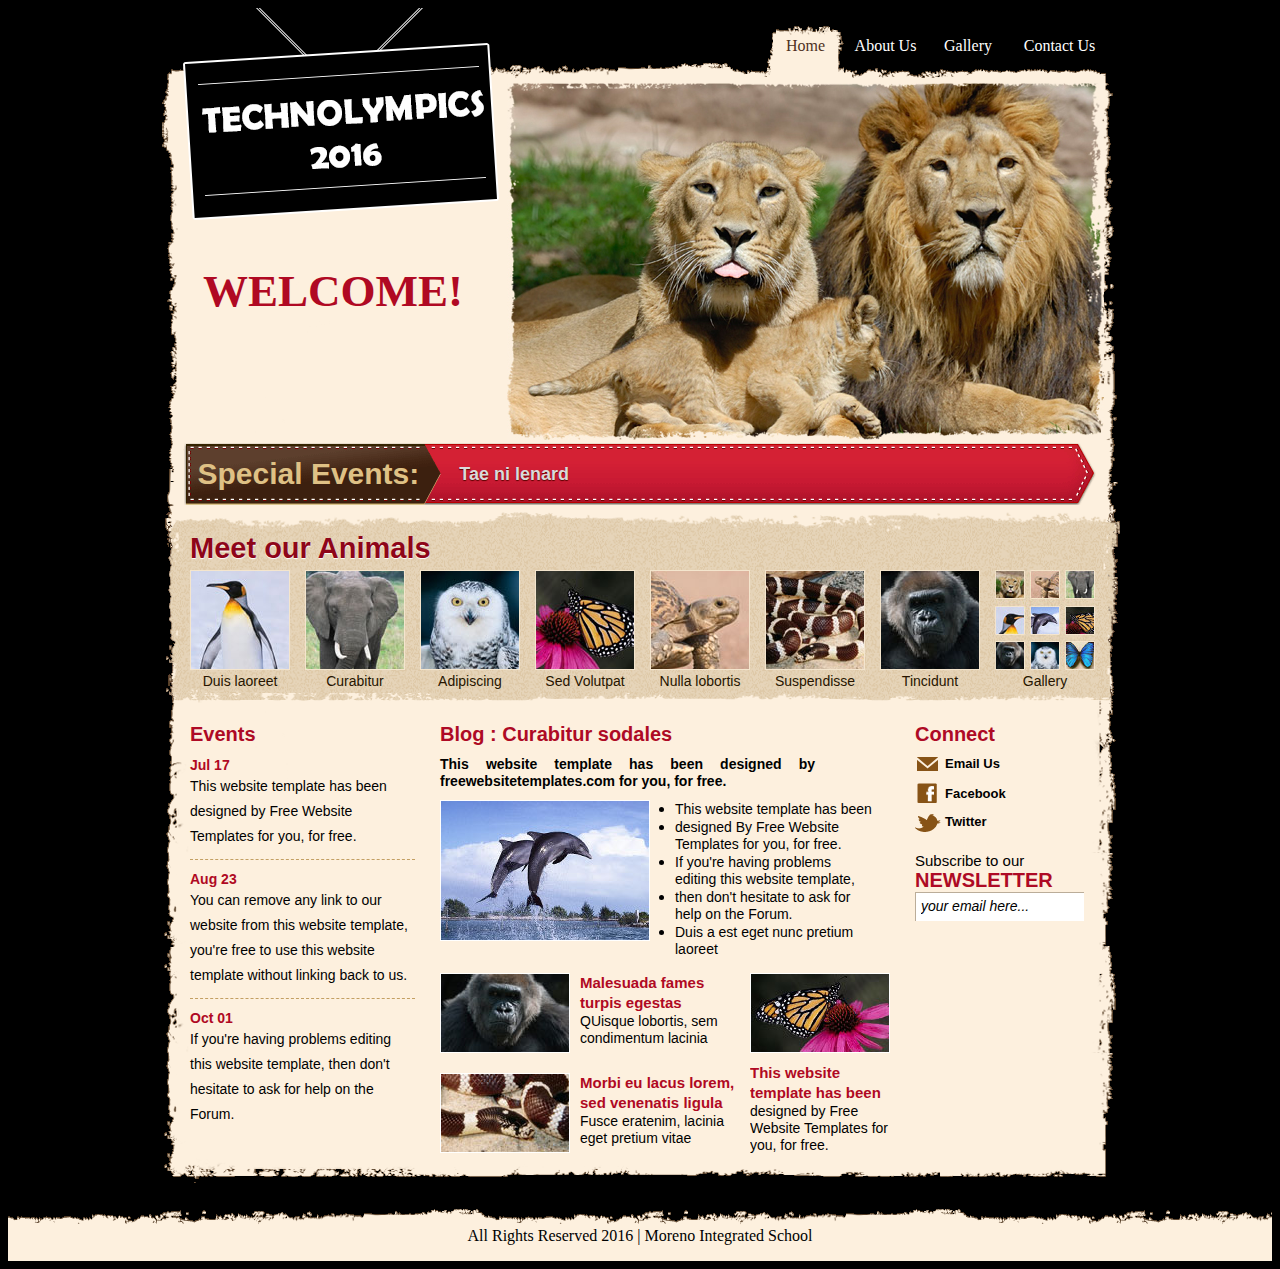
<file: index.html>
﻿<!DOCTYPE html>
<html>

<head>
<title>TECHNOLYMPICS</title>
<meta http-equiv="Content-Type" content="text/html; charset=utf-8"/>
<link rel="stylesheet" href="css/style.css" type="text/css" />
</head>

<body>

<div id="page">
  <div id="header"> <a href="#" id="logo"><img src="images/logo.png" alt=""/></a>
    
    <a>
	<b>WELCOME!</b>
	</a>
	
    <ul id="navigation">
      <li id="link1" class="selected"><a href="index.html">Home</a></li>
      <li id="link2"><a href="about.html">About Us</a></li>
      <li id="link3"><a href="gallery.html">Gallery</a></li>
      <li id="link4"><a href="contact.html">Contact Us</a></li>
    </ul>
	
	
    <img src="images/lion-family.jpg" alt=""/>
    <div>
      <h1>Special Events:</h1>
      <p><b>Tae ni lenard</b></p>
    </div>
  </div>
  <div id="content">
    <div id="featured">
      <h2>Meet our Animals</h2>
      <ul>
        <li class="first"> <a href="#"><img src="images/penguin.jpg" alt=""/></a> <a href="#">Duis laoreet</a> </li>
        <li> <a href="#"><img src="images/elephant.jpg" alt=""/></a> <a href="#">Curabitur</a> </li>
        <li> <a href="#"><img src="images/owl.jpg" alt=""/></a> <a href="#">Adipiscing</a> </li>
        <li> <a href="#"><img src="images/butterfly.jpg" alt=""/></a> <a href="#">Sed Volutpat</a> </li>
        <li> <a href="#"><img src="images/turtle.jpg" alt=""/></a> <a href="#">Nulla lobortis</a> </li>
        <li> <a href="#"><img src="images/snake.jpg" alt=""/></a> <a href="#">Suspendisse</a> </li>
        <li> <a href="#"><img src="images/gorilla.jpg" alt=""/></a> <a href="#">Tincidunt</a> </li>
        <li class="last"> <a href="#"><img src="images/button-view-gallery.jpg" alt=""/></a> <a href="gallery.html">Gallery</a> </li>
      </ul>
    </div>
    <div class="section1">
      <h2>Events</h2>
      <ul id="article">
        <li class="first"> <a href="#"><span>Jul 17</span></a>
          <p>This website template has been designed by Free Website Templates for you, for free.</p>
        </li>
        <li> <a href="#"><span>Aug 23</span></a>
          <p>You can remove any link to our website from this website template, you're free to use this website template without linking back to us.</p>
        </li>
        <li> <a href="#"><span>Oct 01</span></a>
          <p>If you're having problems editing this website template, then don't hesitate to ask for help on the Forum.</p>
        </li>
      </ul>
    </div>
    <div class="section2">
      <h2>Blog : Curabitur sodales</h2>
      <p>This website template has been designed by freewebsitetemplates.com for you, for free.</p>
      <a href="#"><img src="images/dolphins.jpg" alt=""/></a>
      <ul>
        <li>
          <p>This website template has been</p>
        </li>
        <li>
          <p>designed By Free Website Templates for you, for free.</p>
        </li>
        <li>
          <p>If you're having problems editing this website template,</p>
        </li>
        <li>
          <p>then don't hesitate to ask for help on the Forum.</p>
        </li>
        <li>
          <p>Duis a est eget nunc pretium laoreet</p>
        </li>
      </ul>
      <div id="section1">
        <ul>
          <li> <a href="#"><img src="images/gorilla-2.jpg" alt=""/></a>
            <h4><a href="#">Malesuada fames turpis egestas</a></h4>
            <p>QUisque lobortis, sem condimentum lacinia</p>
          </li>
          <li> <a href="#"><img src="images/snake-2.jpg" alt=""/></a> 
            <h4><a href="#">Morbi eu lacus lorem, sed venenatis ligula</a></h4>
            <p>Fusce eratenim, lacinia eget pretium vitae</p>
          </li>
        </ul>
      </div>
      <div id="section2">
        <ul>
          <li> <a href="#"><img src="images/butterfly-2.jpg" alt=""/></a>
            <h4><a href="#">This website template has been</a></h4>
            <p>designed by Free Website Templates for you, for free.</p>
          </li>
        </ul>
      </div>
    </div>
    <div class="section3">
      <h2>Connect</h2>
      <a href="#" id="email">Email Us</a> <a href="#" id="facebook">Facebook</a> <a href="#" id="twitter">Twitter</a>
      <form action="#">
        <h3>Subscribe to our</h3>
        <h2>NEWSLETTER</h2>
        <input type="text" value="your email here..." onBlur="this.value=!this.value?'your email here...':this.value;" onFocus="this.select()" onClick="this.value='';" />
      </form>
    </div>
  </div>
  <div id="footer">
       <center><p>All Rights Reserved 2016 | Moreno Integrated School</p></center>
  </div>
</div>
</body>
</html>
</file>
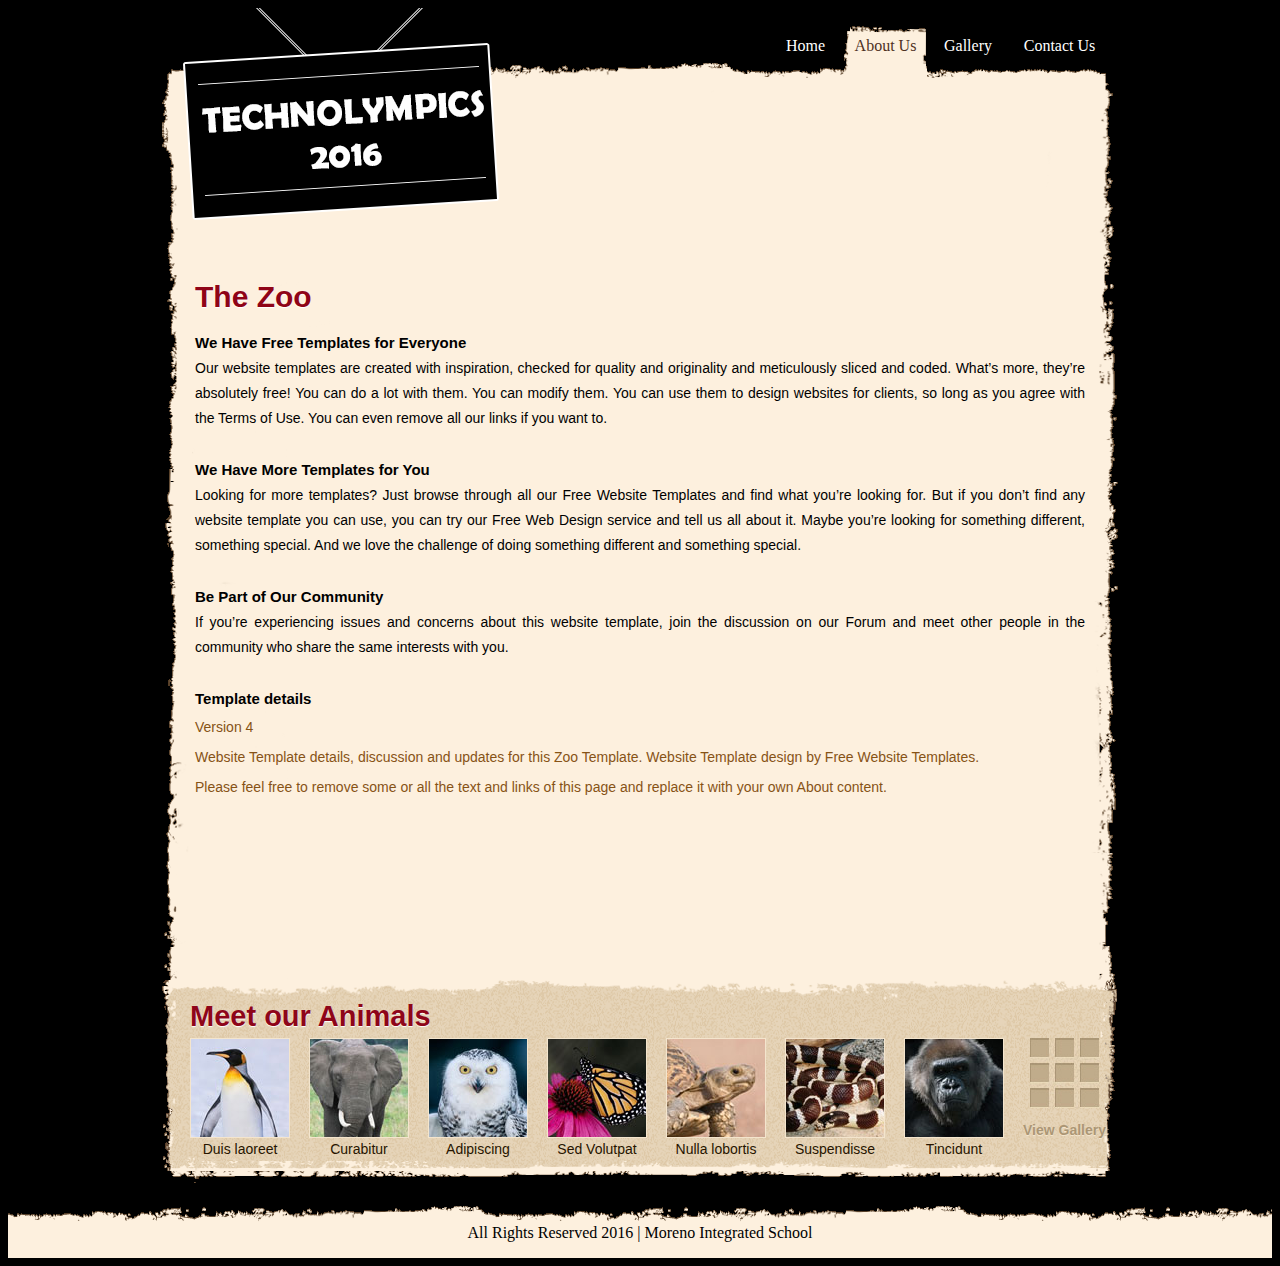
<file: about.html>
<!DOCTYPE html>
<html>
<head>
<title>About Us</title>
<meta http-equiv="Content-Type" content="text/html; charset=utf-8"/>
<link rel="stylesheet" href="css/style.css" type="text/css" />
</head>
<body>
<div id="page">
  <div id="header"> <a href="#" id="logo"><img src="images/logo.png" alt=""/></a>

    <ul id="navigation">
      <li id="link1"><a href="index.html">Home</a></li>
      <li id="link2" class="selected"><a href="about.html">About Us</a></li>
      <li id="link3"><a href="gallery.html">Gallery</a></li>
      <li id="link4"><a href="contact.html">Contact Us</a></li>
    </ul>
  </div>
  <div id="content">
    <div id="zoo">
      <h1>The Zoo</h1>
      <h3>We Have Free Templates for Everyone</h3>
      <p>Our website templates are created with inspiration, checked for quality and originality and meticulously sliced and coded. What’s more, they’re absolutely free! You can do a lot with them. You can modify them. You can use them to design websites for clients, so long as you agree with the Terms of Use. You can even remove all our links if you want to.</p>
      <h3>We Have More Templates for You</h3>
      <p>Looking for more templates? Just browse through all our Free Website Templates and find what you’re looking for. But if you don’t find any website template you can use, you can try our Free Web Design service and tell us all about it. Maybe you’re looking for something different, something special. And we love the challenge of doing something different and something special.</p>
      <h3>Be Part of Our Community</h3>
      <p>If you’re experiencing issues and concerns about this website template, join the discussion on our Forum and meet other people in the community who share the same interests with you.</p>
      <h3>Template details</h3>
      <h4>Version 4</h4>
      <h4>Website Template details, discussion and updates for this Zoo Template. Website Template design by Free Website Templates.</h4>
      <h4>Please feel free to remove some or all the text and links of this page and replace it with your own About content.</h4>
    </div>
    <div class="featured">
      <h2>Meet our Animals</h2>
      <ul>
        <li class="first"> <a href="#"><img src="images/penguin.jpg" alt=""/></a> <a href="#">Duis laoreet</a> </li>
        <li> <a href="#"><img src="images/elephant.jpg" alt=""/></a> <a href="#">Curabitur</a> </li>
        <li> <a href="#"><img src="images/owl.jpg" alt=""/></a> <a href="#">Adipiscing</a> </li>
        <li> <a href="#"><img src="images/butterfly.jpg" alt=""/></a> <a href="#">Sed Volutpat</a> </li>
        <li> <a href="#"><img src="images/turtle.jpg" alt=""/></a> <a href="#">Nulla lobortis</a> </li>
        <li> <a href="#"><img src="images/snake.jpg" alt=""/></a> <a href="#">Suspendisse</a> </li>
        <li> <a href="#"><img src="images/gorilla.jpg" alt=""/></a> <a href="#">Tincidunt</a> </li>
        <li class="last"> <a href="#"><img src="images/button-view-gallery2.jpg" alt=""/></a> <a href="#">View Gallery</a> </li>
      </ul>
    </div>
  </div>
  <div id="footer">
       <center><p>All Rights Reserved 2016 | Moreno Integrated School</p></center>
  </div>
</div>
</body>
</html>
</file>
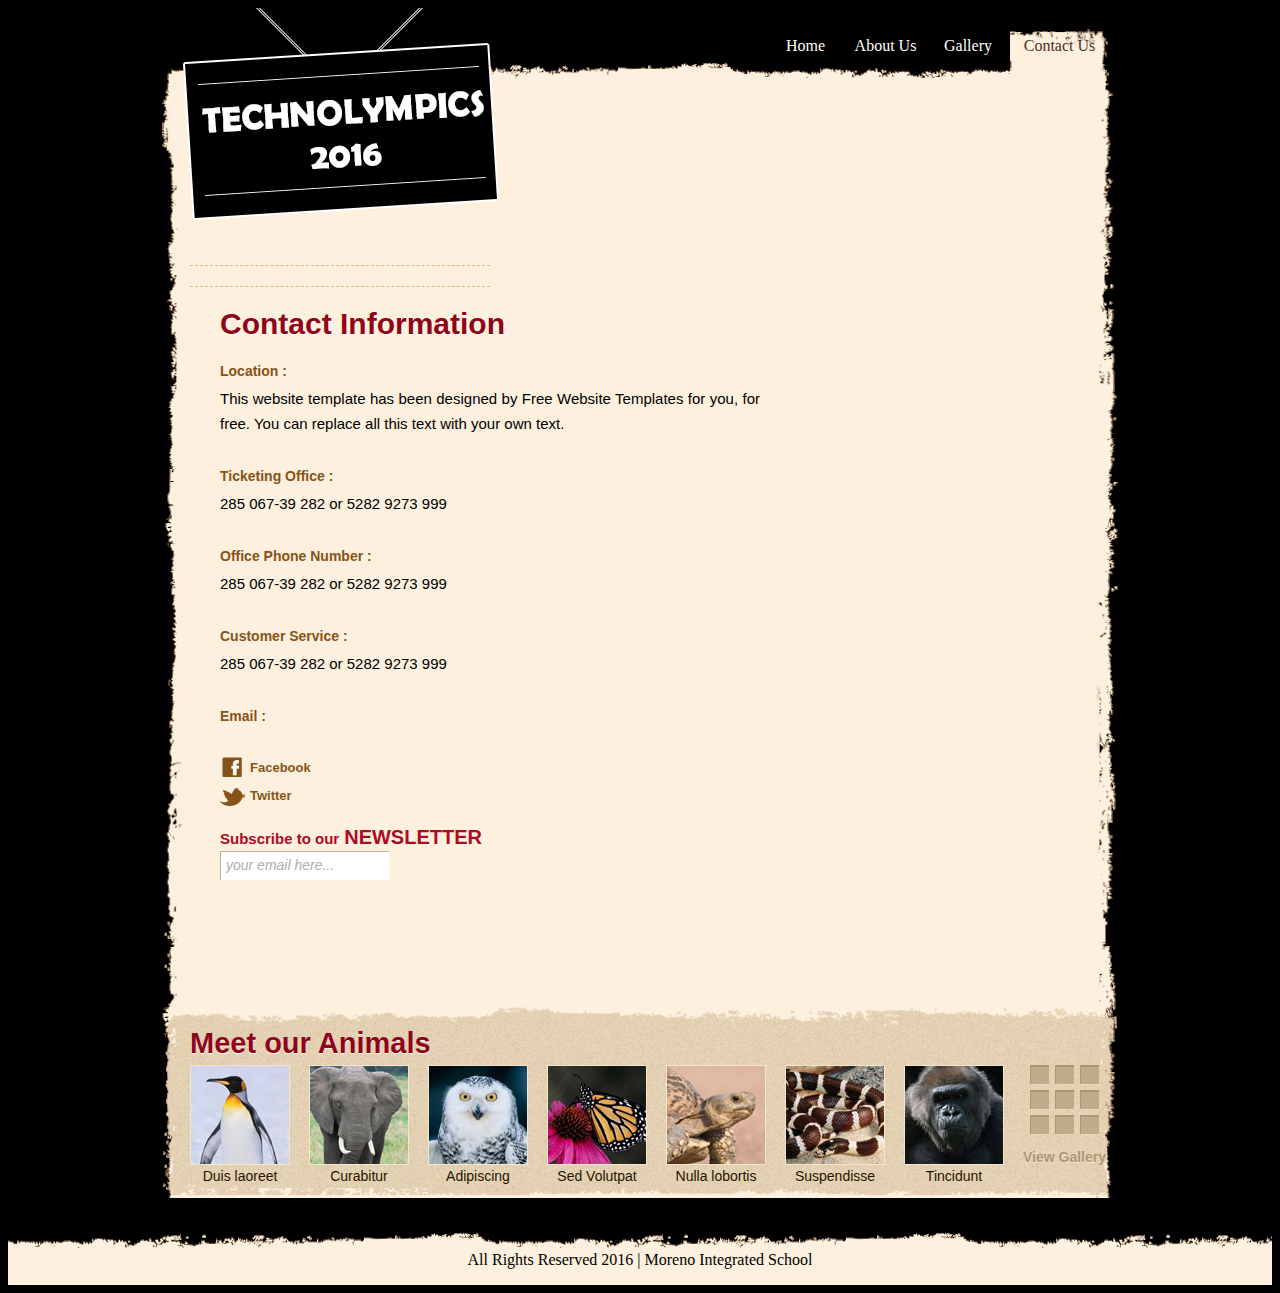
<file: contact.html>
<!DOCTYPE html>
<html>
<head>
<title>Contact</title>
<meta http-equiv="Content-Type" content="text/html; charset=utf-8"/>
<link rel="stylesheet" href="css/style.css" type="text/css" />
</head>
<body>
<div id="page">
  <div id="header"> <a href="#" id="logo"><img src="images/logo.png" alt=""/></a>
    <ul id="links">

    <ul id="navigation">
      <li id="link1"><a href="index.html">Home</a></li>
      <li id="link2"><a href="about.html">About Us</a></li>
      <li id="link3"><a href="gallery.html">Gallery</a></li>
      <li id="link4" class="selected"><a href="contact.html">Contact Us</a></li>
    </ul>
  </div>
  <div id="content">
    <div id="contact">
      <h1>Contact Information</h1>
      <h4>Location :</h4>
      <p>This website template has been designed by Free Website Templates for you, for free. You can replace all this text with your own text.</p>
      <h4>Ticketing Office :</h4>
      <p>285 067-39 282 or 5282 9273 999</p>
      <h4>Office Phone Number :</h4>
      <p>285 067-39 282 or 5282 9273 999</p>
      <h4>Customer Service :</h4>
      <p>285 067-39 282 or 5282 9273 999</p>
      <h4>Email :</h4>
      <p></p>
      <a href="#" id="facebook">Facebook</a> <a href="#" id="twitter">Twitter</a>
      <form action="#">
        <h3>Subscribe to our</h3>
        <h2>NEWSLETTER</h2>
        <input type="text" value="your email here..." onBlur="this.value=!this.value?'your email here...':this.value;" onFocus="this.select()" onClick="this.value='';" />
      </form>
    </div>
    <div class="featured">
      <h2>Meet our Animals</h2>
      <ul>
        <li class="first"> <a href="#"><img src="images/penguin.jpg" alt=""/></a> <a href="#">Duis laoreet</a> </li>
        <li> <a href="#"><img src="images/elephant.jpg" alt=""/></a> <a href="#">Curabitur</a> </li>
        <li> <a href="#"><img src="images/owl.jpg" alt=""/></a> <a href="#">Adipiscing</a> </li>
        <li> <a href="#"><img src="images/butterfly.jpg" alt=""/></a> <a href="#">Sed Volutpat</a> </li>
        <li> <a href="#"><img src="images/turtle.jpg" alt=""/></a> <a href="#">Nulla lobortis</a> </li>
        <li> <a href="#"><img src="images/snake.jpg" alt=""/></a> <a href="#">Suspendisse</a> </li>
        <li> <a href="#"><img src="images/gorilla.jpg" alt=""/></a> <a href="#">Tincidunt</a> </li>
        <li class="last"> <a href="#"><img src="images/button-view-gallery2.jpg" alt=""/></a> <a href="#">View Gallery</a> </li>
      </ul>
    </div>
  </div>
  <div id="footer">
       <center><p>All Rights Reserved 2016 | Moreno Integrated School</p></center>
  </div>
</div>
</body>
</html>
</file>
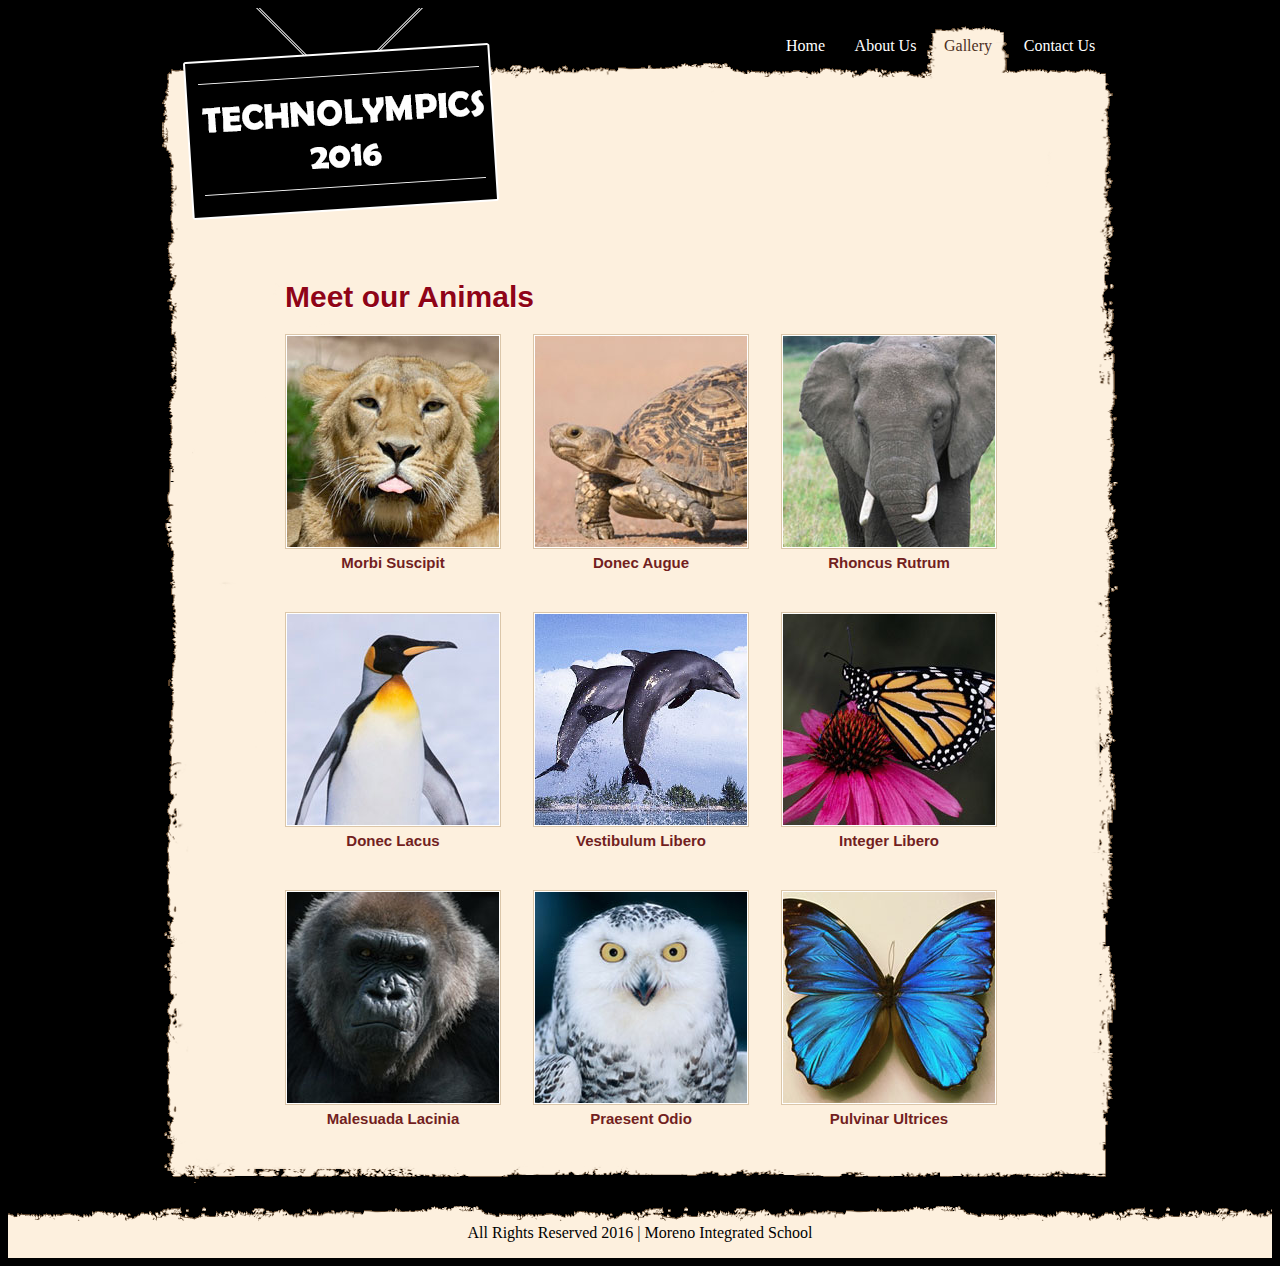
<file: gallery.html>
<!DOCTYPE html>
<html>
<head>
<title>Gallery</title>
<meta http-equiv="Content-Type" content="text/html; charset=utf-8"/>
<link rel="stylesheet" href="css/style.css" type="text/css" />
</head>
<body>
<div id="page">
  <div id="header"> <a href="#" id="logo"><img src="images/logo.png" alt=""/></a>


    <ul id="navigation">
      <li id="link1"><a href="index.html">Home</a></li>
      <li id="link2"><a href="about.html">About Us</a></li>
      <li id="link3" class="selected"><a href="gallery.html">Gallery</a></li>
      <li id="link4"><a href="contact.html">Contact Us</a></li>
    </ul>
  </div>
  <div id="content">
    <div id="gallery">
      <h1>Meet our Animals</h1>
      <ul>
        <li>
          <div><a href="#"><img src="images/gallery-lion.jpg" alt=""/></a></div>
          <a href="#">Morbi Suscipit</a> </li>
        <li>
          <div><a href="#"><img src="images/gallery-turtle.jpg" alt=""/></a></div>
          <a href="#">Donec Augue</a> </li>
        <li>
          <div><a href="#"><img src="images/gallery-elephant.jpg" alt=""/></a></div>
          <a href="#">Rhoncus Rutrum</a> </li>
        <li>
          <div><a href="#"><img src="images/gallery-penguin.jpg" alt=""/></a></div>
          <a href="#">Donec Lacus</a> </li>
        <li>
          <div><a href="#"><img src="images/gallery-dolphin.jpg" alt=""/></a></div>
          <a href="#">Vestibulum Libero</a> </li>
        <li>
          <div><a href="#"><img src="images/gallery-buterfly.jpg" alt=""/></a></div>
          <a href="#">Integer Libero</a> </li>
        <li>
          <div><a href="#"><img src="images/gallery-gorilla.jpg" alt=""/></a></div>
          <a href="#">Malesuada Lacinia</a> </li>
        <li>
          <div><a href="#"><img src="images/gallery-owl.jpg" alt=""/></a></div>
          <a href="#">Praesent Odio</a> </li>
        <li>
          <div><a href="#"><img src="images/gallery-blue-butterfly.jpg" alt=""/></a></div>
          <a href="#">Pulvinar Ultrices</a> </li>
      </ul>
    </div>
  </div>
  <div id="footer">
       <center><p>All Rights Reserved 2016 | Moreno Integrated School</p></center>
  </div>
</div>
</body>
</html>
</file>
<file: css/style.css>
/*------------------------- Layout styles ------------------------*/ 
body {
	background-color: black;
}
#page {
	background:url(../images/bg-page.gif) no-repeat center 0;
	height:auto;
	width:auto;
	margin:0 auto;
}
p a, h4 a {
	color: #b00923;
}
/*-------------------------	Header --------------------------*/
#header {
	font-family: arial;
	width:960px;
	margin:0 auto;
	position:relative;
}
#header a#logo {
	background: none;
	border: medium none;
	display: block;
	height: 252px;
	margin: 0;
	width: 347px;
}
#header a#logo img {
	border:0;
	position: relative;
	z-index: 1;
	top: 0;
	left: 1px;
}
#header ul {
	padding: 10px 0;
	margin:5px 0 0 30px;
	border: 1px #D5B88E;
	border-style: dashed none dashed none;
	list-style:none;
	width: 300px;
	float: none;
	overflow: hidden;
}
#header ul li {
	width: 87px;
	padding: 0 6px;
	border: 1px #D5B88E;
	border-style: none none none dashed;
}
#header ul li h2 {
	margin: 0;
}
#header ul li span {
	text-shadow: 0 1px 1px #FFFFFF;
	color: #900017;
	margin-top: 3px;
	display: block;
	font-size: 16px;
}

#header a {
	margin:11px 0px 120px 20px;
	width:306px;
	height:48px;
	font-size: 45px;
	font-family: comic sans ms;
	color: #b00923;
	text-decoration: none;
	display:block;
	line-height: 40px;
	text-align: center;
}

#header ul#navigation {
	border: 0 none;
	float: none !important;
	margin: 0;
	padding: 0;
	position: absolute;
	width: auto;
	right: 10px;
	top: 18px;
}
#header ul#navigation li {
	border:0;
	width: auto;
	padding: 0;
	text-align: center;
	line-height: 50px;
	height: 55px;
	float: left;
}
#header ul#navigation li a {
	background: none;
	color: #FFFFFF;
	font-size: 16px;
	font-weight: normal;
	height: auto;
	margin: 0;
	text-decoration: none;
	text-shadow: none;
	width: auto;
	outline:none;
}
#header ul#navigation li a:hover {
	color: #c0ab8a;
}
#header ul#navigation li#link1 {
	width:77px;
}
#header ul#navigation li#link1.selected {
	background:url(../images/navigation.gif) no-repeat;
	position: relative;
	z-index: 9;
}
#header ul#navigation li#link2 {
	width:83px;
}
#header ul#navigation li#link2.selected {
	background:url(../images/navigation.gif) no-repeat 0 -55px;
}
#header ul#navigation li#link3 {
	width:82px;
}
#header ul#navigation li#link3.selected {
	background:url(../images/navigation.gif) no-repeat 0 -279px;
}
#header ul#navigation li#link4 {
	width:101px;
}
#header ul#navigation li#link4.selected {
	background:url(../images/navigation.gif) no-repeat 0 -335px;
}
#header ul#navigation li.selected a {
	color:#4e311f;
}
#header img {
	left: 347px;
	position: absolute;
	top: 75px;
}
#header div {
	background:url(../images/interface.gif) no-repeat 0 -193px;
	width:915px;
	height:66px;
	margin: 0 auto;
}
#header div h1 {
	color: #DFC185;
	font-family: arial;
	font-size: 30px;
	line-height: 70px;
	margin: 0;
	padding-left: 15px;
	float: left;
	height: 66px;
}
#header div p {
	color: #dadada;
	float: left;
	font-size: 18px;
	line-height: 70px;
	margin: 0 0 0 40px;
	text-shadow: 0 1px 1px #5C0100;
	height: 66px;
}
#header div p a {
	color: #FFFFFF;
	display: inline;
	font-size: 18px;
	height: auto;
	line-height: 0;
	margin: 0;
	width: auto;
	background: none;
}
/*-------------------------	Content --------------------------*/
#content {
	width: 960px;
	margin: 0 auto;
	overflow: hidden;
	height: auto;
	padding-bottom: 30px;
}
#content div#featured {
	background:url(../images/interface.gif) no-repeat;
	height: 191px;
	padding: 0;
	float: none;
	margin-top: 7px;
	clear: both;
}
#content #featured h2 {
	color: #8E0519;
	font-family: arial;
	margin: 0;
	padding: 20px 0 0 30px;
	text-shadow: 0 1px 1px #FFFFFF;
	font-size: 29px;
}
#content #featured ul {
	margin: 0;
	padding: 5px 0 0 30px;
	list-style: none;
	height: auto;
	overflow: hidden;
	float: left;
	width: auto;
}
#content #featured ul li.first {
	margin-left: 0;
}
#content #featured ul li {
	float:left;
	text-align: center;
	margin-left: 15px;
	border: 0;
}
#content #featured ul li.last a img {
	border: 0!important;
}
#content #featured ul li a {
	border: 0 none;
	color: #271500;
	display: block;
	float: none;
	font-family: arial;
	font-size: 14px;
	margin: 0;
	text-decoration: none;
	text-indent: 0;
	background: none;
	width: auto;
	height: auto;
}
#content #featured ul li a:hover {
	background: none;
}
#content #featured ul li a img {
	border: 1px solid #f4e5cd !important;
	float: none;
}
#content #featured ul li a img:hover {
	filter:alpha(opacity=80);
	opacity:0.8;
}
#content #featured a img {
	border: 0!important;
	margin-right: 0;
	float: none;
}
#content div.featured {
	background:url(../images/interface.gif) no-repeat -3px 0;
	height: 191px;
	padding: 0;
	float: none;
	margin-top: 7px;
	clear: both;
}
#content .featured h2 {
	color: #8E0519;
	font-family: arial;
	margin: 0;
	padding: 20px 0 0 30px;
	text-shadow: 0 1px 1px #FFFFFF;
	font-size: 29px;
}
#content .featured ul {
	margin: 0;
	padding: 5px 0 0 30px;
	list-style: none;
	height: auto;
	overflow: hidden;
	float: left;
	width: auto;
}
#content .featured ul li.first {
	margin-left: 0;
}
#content .featured ul li {
	float:left;
	text-align: center;
	margin-left: 19px;
	border: 0;
}
#content .featured ul li a {
	border: 0 none;
	color: #271500;
	display: block;
	float: none;
	font-family: arial;
	font-size: 14px;
	margin: 0;
	text-decoration: none;
	text-indent: 0;
	background: none;
	width: auto;
	height: auto;
}
#content .featured ul li a:hover {
	background: none;
}
#content .featured ul li a img {
	border: 1px solid #f4e5cd !important;
	float: none;
}
#content .featured ul li.last a {
	color: #ab9675;
	font-weight:bold;
	text-shadow: 0 1px 0 #f4e5cd;
}
#content .featured ul li.last a img {
	border: 0!important;
	padding:0 0 11px 0;
}
#content .featured ul li a img:hover {
	filter:alpha(opacity=80);
	opacity:0.8;
}
#content .featured a {
	float: left;
	margin: 18px 0 0 13px;
	text-decoration: none;
	padding: 0;
	border: 0;
	background:no-repeat;
	width: 78px;
	height: 78px;
	text-indent: -99999px;
}
#content .featured a:hover {
	background:no-repeat -78px 0;
}
#content .featured a img {
	border: 0!important;
	margin-right: 0;
	float: none;
}
#content div.section1 {
	float: left;
	margin: 20px 0 0;
	padding: 0 0 0 30px;
	width: 225px;
}
#content div.section2 {
	float: left;
	margin: 20px 0 0;
	padding: 0 0 0 25px;
	width: 455px;
}
#content div h2 {
	color: #AE0A25;
	font-family: arial;
	font-size: 20px;
	margin: 0;
}
#content div ul#article {
	list-style:none;
	padding: 0;
	margin: 0;
	width: auto;
}
#content div ul#article li.first {
	border: 0;
	padding: 0;
}
#content div ul#article li {
	border-width: 1px;
	border-style: dashed none none none;
	border-color: #c39f63;
	margin-top: 10px;
	padding: 10px 0 0;
}
#content div ul#article li a {
	font-family: arial;
	text-decoration: none;
	font-weight: normal;
}
#content div ul#article li a p {
	color: #875115;
	padding: 7px 0 15px 0;
	text-align: justify;
	font-size: 15px;
	width: 231px;
	font-weight: normal;
	line-height: 17px;
	margin: 0;
}
#content div ul#article li a span {
	color: #b00923;
	font-size: 14px;
	font-weight: bold;
	font-style: normal;
}
#content div.section2 p {
	color: black;
	font-family: arial;
	font-size: 14px;
	font-weight: bold;
	margin: 10px 0;
	width: 375px;
	line-height: 17px;
}
#content div img {
	float: left;
	margin-right: 10px;
	border: 1px solid #FFFFFE;
}
#content div h3 {
	float: left;
	margin: 0;
	color: black;
	font-size: 15px;
	font-weight: normal;
	font-family: arial;
}
#content div ul {
	color: black;
	float: left;
	margin: 0 0 10px 15px;
	padding: 0;
	width: 200px;
}
#content ul li p {
	font-size: 14px !important;
	font-weight: normal !important;
	margin: 0 !important;
	width: auto !important;
	text-align: left;
}
#content ul li p a {
	color: #875316;
	font-weight: normal;
	text-decoration: underline !important;
}
#content div div#section1 {
	float: left;
	margin: 5px 0 0;
	padding: 0;
	width: 300px;
}
#content div div#section1 ul li p {
	font-size: 14px;
}
#content div div#section2 {
	float: left;
	margin: 5px 0 0 10px;
	padding: 0;
	width: 145px;
}
#content div div#section2 ul li img {
	margin: 0;
}
#content div div#section2 ul li h4 {
	float: left;
	font-family: arial;
	font-size: 15px;
	font-weight: bold;
	margin: 10px 0 0;
	text-align: left;
	width: 140px;
}
#content div div#section2 ul li p {
	width: 140px;
	font-size: 14px;
}
#content div div ul {
	list-style:none;
	margin: 0;
	width: auto;
}
#content div div ul li {
	overflow:hidden;
	margin-bottom: 20px;
}
#content div div ul li h4 {
	float: left;
	margin: 0;
	font-family: arial;
	font-size: 15px;
	font-weight: bold;
	width: 155px;
	text-align: left;
}
#content div div ul li h4 a {
	text-decoration: none;
}
#content div.section3 {
	float: left;
	margin: 20px 0 0;
	padding: 0 20px;
	width: 175px;
	position: relative;
}
#content div.section3 a {
	font-family: arial;
	font-size: 13px;
	color: black;
	text-decoration: none;
	font-weight: bold;
	display: block;
	margin: 10px 0 0 0;
}
a#email {
	background: url(../images/icons.gif) no-repeat;
	padding: 0 0 0 30px;
	height: 16px;
}
a#facebook {
	background: url(../images/icons.gif) no-repeat 0 -18px;
	padding: 0 0 0 30px;
	height: 22px;
	line-height: 23px;
}
a#twitter {
	background: url(../images/icons.gif) no-repeat 0 -42px;
	padding: 0 0 0 30px;
	height: 18px;
}
#content div.section3 form {
	margin: 20px 0 0 0;
}
#content div.section3 form h3 {
	color: black;
	float: left;
	font-family: arial;
	font-size: 15px;
	font-weight: normal;
	padding: 0;
	margin: 0;
}
#content div.section3 form input {
	border-color: #BBAD99;
	border-style: solid none none solid;
	border-width: 1px;
	height: auto;
	padding: 5px 5px 7px;
	width: 158px;
	color: black;
	font-size: 14px;
	font-style: italic;
}
#content div.section3 img {
	border: 0 none;
	float: none;
	left: 15px;
	_left: 11px;
	margin: 0;
	position: absolute;
	top: 239px;
 *top: 241px;
	_top: 231px;
}
/*-------------------------	Content Pages --------------------------*/
#content div {
	padding: 0 10px 0 35px;
	float: left;
}
#content div h1 {
	font-family: arial;
	font-size: 30px;
	color: #8F0417;
	font-weight: bold;
	text-shadow: 0 1px 1px #FFFFFF;
	margin: 0;
	padding: 20px 0;
}
#content div h4 {
	font-family: arial;
	font-weight: bold;
	color: #875316;
	font-size: 14px;
	width: 585px;
	line-height: 20px;
	margin: 0 0 5px 0;
}
#content div span {
	color: #9e805e;
	font-family: arial;
	font-style: italic;
	font-size: 14px;
}
#content div p {
	color: black;
	font-size: 15px;
	font-weight: normal;
	font-family: arial;
	margin: 15px 0;
	line-height: 25px;
	text-align: justify;
	width: 585px;
}
#content div#blog {
	margin: 76px 0 0;
	padding: 0 20px 5px;
	width: 270px;
}
#content div#blog h4 {
	width: auto;
}
#content div#blog h4 a {
	text-decoration: none;
}
#content div#blog span {
	width: auto;
}
#content div#blog p {
	width: auto;
	margin: 10px 0 38px 0;
}
#content div#zoo {
	float: none;
	padding: 0 35px;
	height: 713px;
}
#content div#zoo h3 {
	float: none;
	font-weight: bold;
}
#content div#zoo h4 {
	font-weight: normal;
	margin: 10px 0;
	width: auto;
}
#content div#contact {
	float: none;
	padding: 0 60px;
	height: 713px;
}
#content div#zoo p {
	width: auto;
	margin: 5px 0 30px;
	font-size: 14px;
}
#content div#contact p {
	margin: 5px 0 30px;
	width: 540px;
}
#content div#contact p a {
	color: #875316;
	display: inline;
	font-family: arial;
	font-size: 15px;
	font-weight: normal;
	margin: 10px 0 0;
	text-decoration: underline;
}
#content div#contact a {
	color: #875316;
	display: block;
	font-family: arial;
	font-size: 13px;
	font-weight: bold;
	margin: 10px 0 0;
	text-decoration: none;
}
#content div#contact form {
	margin: 20px 0 0;
}
#content div#contact form input {
	border-color: #BBAD99;
	border-style: solid none none solid;
	border-width: 1px;
	height: auto;
	padding: 5px 5px 7px;
	width: 158px;
	color: #AFAFAF;
	font-size: 14px;
	font-style: italic;
	clear: both;
	float: left;
}
#content div#contact form h3 {
	color: #B00923;
	font-weight: bold;
	line-height: 25px;
	margin: 0 5px 0 0;
}
#content div#events {
	padding: 0 35px;
	height: 911px;
}
#content div#events p {
	width: 585px !important;
	float: left;
	margin: 5px 0 0 !important;
	font-size: 14px !important;
}
#content div#events ul {
	list-style: none;
	margin: 0;
	width: auto;
}
#content div#events ul li {
	margin: 0 0 37px;
	overflow: hidden;
	height: 1%;
}
#content div#events ul li div {
	width: 268px;
	height: 213px;
	background: #dbc6a9;
	padding: 1px;
	float: left;
	margin: 0 20px 0 0;
}
#content div#events ul li div a img {
	border: 1px solid #fff;
	margin: 0;
}
#content div#events ul li div a img:hover {
	filter:alpha(opacity=80);
	opacity:0.8;
}
#content div#events ul li h4 {
	float: left;
	text-transform: uppercase;
}
#content div#events ul li h4 a {
	color: #875316;
	font-family: arial;
	font-size: 14px;
	font-weight: bold;
	line-height: 20px;
	margin: 0 0 5px;
	width: 585px;
	text-decoration: none;
}
#content div#gallery {
	width: 745px;
	margin: 0 auto;
	float: none;
	height: 911px;
	padding-left: 45px;
}
#content div#gallery ul {
	float: none;
	list-style: none;
	margin: 0;
	width: auto;
	overflow: hidden;
}
#content div#gallery ul li {
	float: left;
	margin: 0 32px 41px 0;
}
#content div#gallery ul li div {
	float: none;
	height: 213px;
	padding: 1px;
	width: 214px;
	background: #DBC6A9;
	margin: 0 0 5px;
}
#content div#gallery ul li div a img {
	margin: 0;
	float: none;
}
#content div#gallery ul li div a img:hover {
	filter:alpha(opacity=80);
	opacity:0.8;
}
#content div#gallery ul li a {
	display: block;
	font-size: 15px;
	color: #721f1f;
	text-decoration: none;
	font-family: arial;
	font-weight: bold;
	text-align: center;
}
#content div#tickets {
	float: none;
	height: 713px;
	padding: 0 35px;
}
#content div#tickets ul {
	float: none;
	margin: 0;
	width: auto;
	list-style: none;
	overflow: hidden;
	padding: 15px 0 0;
}
#content div#tickets ul li.first {
	margin: 0;
}
#content div#tickets ul li {
	width: 267px;
	height: auto;
	float: left;
	margin: 0 0 0 44px;
}
#content div#tickets ul li div {
	float: none;
	padding: 1px;
	background: #DBC6A9;
	width: 267px;
	height: 213px;
}
#content div#tickets ul li div a img {
	margin: 0;
}
#content div#tickets ul li div a img:hover {
	filter:alpha(opacity=80);
	opacity:0.8;
}
#content div#tickets h2 {
	padding: 20px 0 0;
	text-align: center;
	font-size: 0;
}
#content div#tickets h2 a {
	text-decoration: none;
	color: #875316;
	font-family: arial;
	font-weight: bold;
	font-size: 14px;
	text-transform: uppercase;
}
#content div#tickets p {
	margin: 15px 0 10px !important;
	text-align: justify;
	width: auto !important;
	font-size: 14px!important;
	padding: 0 2px;
}
#content div#tickets span {
	font-style: normal;
	color: #875316;
	margin: 0 30px 0 0;
}
#content div#info {
	float: none;
	height: 713px;
	padding: 0 35px;
}
#content div#info p {
	width: auto;
	font-size: 14px;
}
#content div#info ul {
	list-style: none;
	margin: 0;
	width: auto;
	padding: 0;
}
#content div#info ul li {
	float: left;
	margin: 0 15px 32px;
	text-align: center;
	width: 261px;
}
#content div#info ul li h2 {
	margin: 15px 0;
}
#content div#info ul li h2 a {
	color: #875316;
	font-weight: bold;
	text-transform: uppercase;
	font-size: 14px;
	margin: 15px 0;
	text-decoration: none;
}
#content div#info ul li p {
	text-align: justify;
}
#content div#live h1 {
	padding: 20px 0 5px;
}
#content div#live {
	float: none;
	padding: 0 35px;
	height: 911px;
}
#content div#live p {
	width: auto;
	margin: 0 0 15px;
}
/*-------------------------	Footer --------------------------*/
#footer {
	background: url(../images/bg-footer.gif) repeat-x center top;
	padding: 7px 0 0;
	overflow: hidden;
}
</file>
